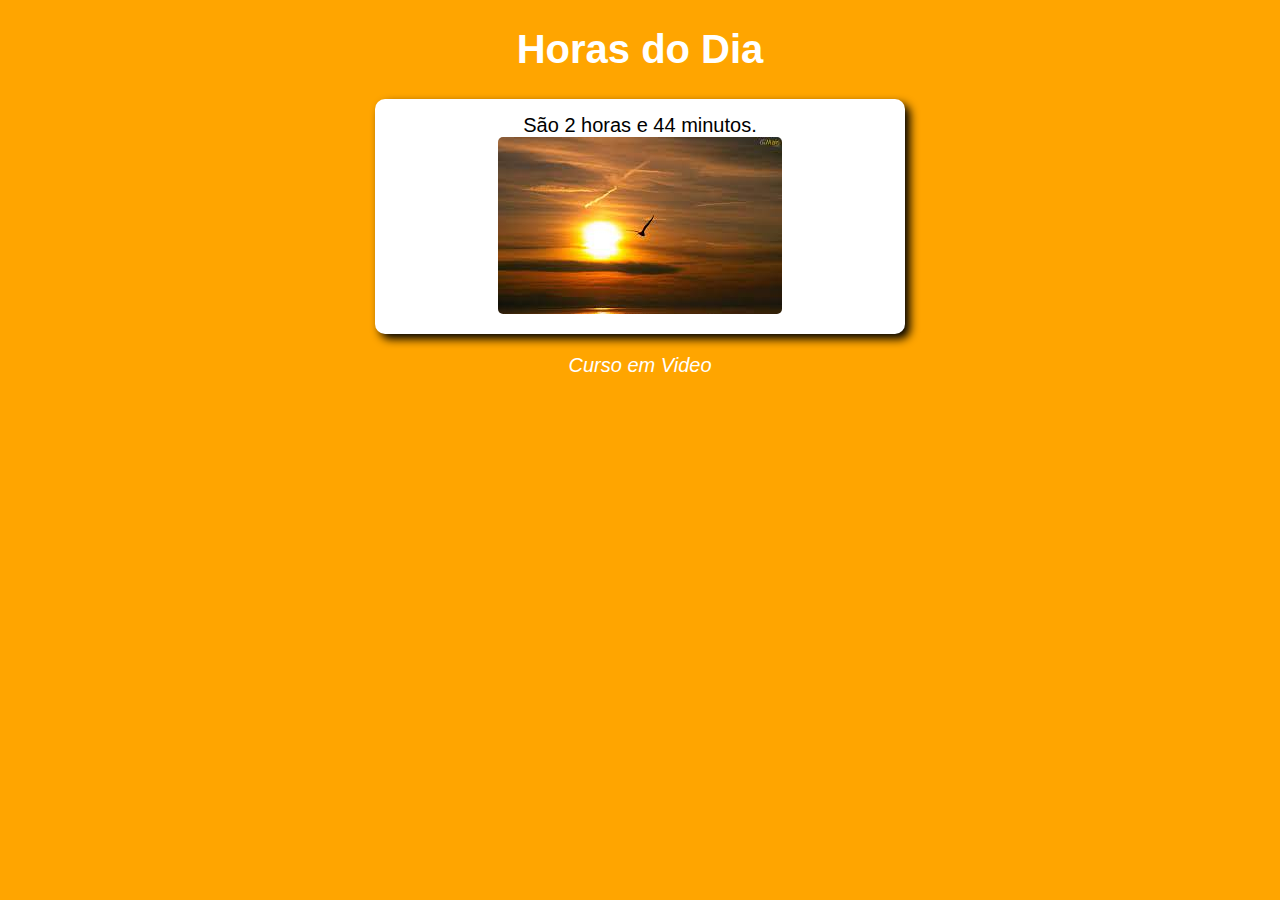
<file: ex014/index.html>
<!DOCTYPE html>
<html lang="pt-BR">
<head>
    <meta charset="UTF-8">
    <meta http-equiv="X-UA-Compatible" content="IE=edge">
    <meta name="viewport" content="width=device-width, initial-scale=1.0">
    <title>Site 1</title>
    <link rel="stylesheet" href="style.css">
</head>
<body>
    <header>
        <h1>Horas do Dia</h1>
    </header>
    <section>
        <div id="horario">
            horas...
        </div>
        <div id="imagem">
            
        </div>
    </section>
    <footer>
        <p>Curso em Video</p>
    </footer>

    <script src="script.js"></script>
</body>
</html>
</file>
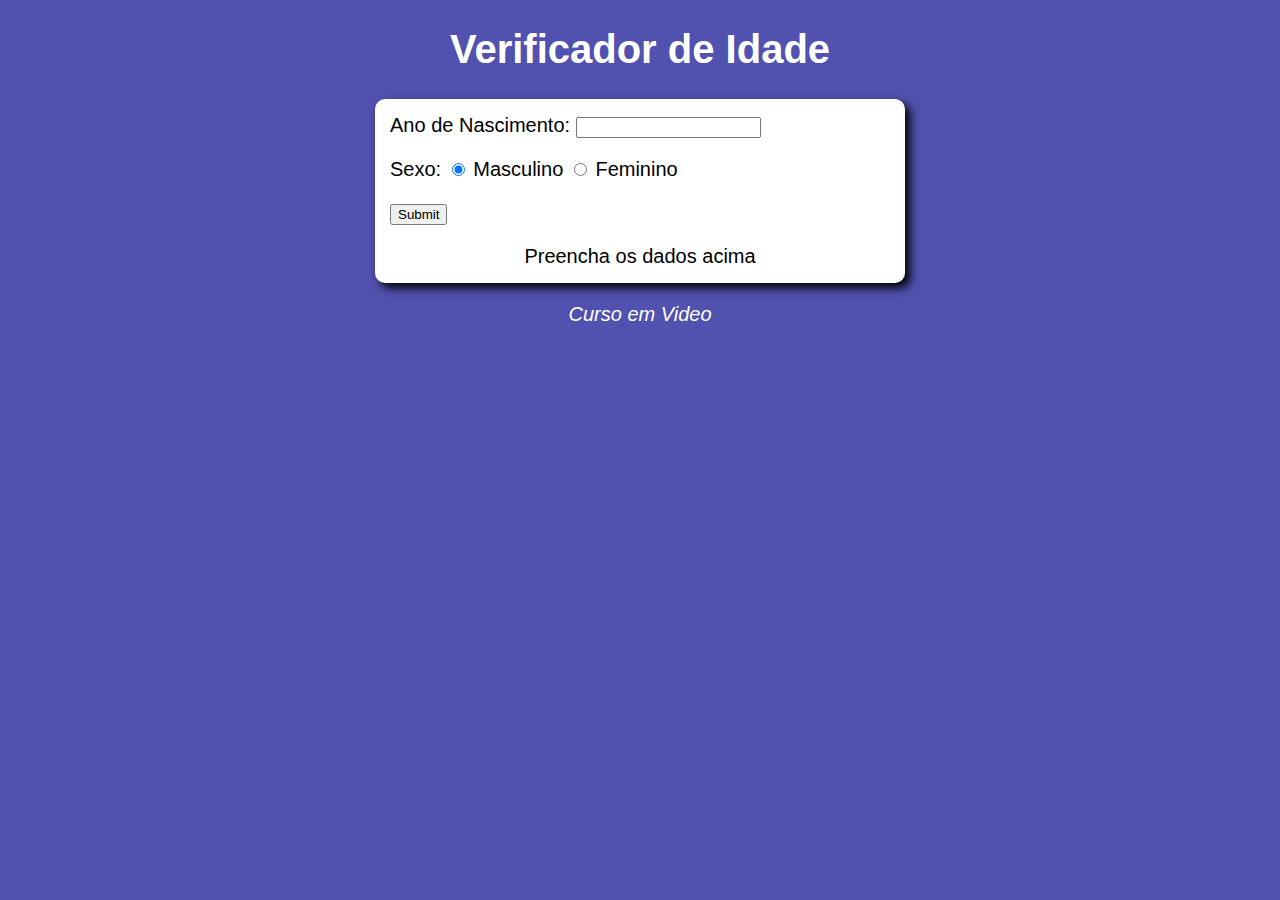
<file: ex015/index.html>
<!DOCTYPE html>
<html lang="pt-BR">
<head>
    <meta charset="UTF-8">
    <meta name="viewport" content="width=device-width, initial-scale=1.0">
    <title>Verificador de Idade</title>
    <link rel="stylesheet" href="style.css">
</head>
<body>
    <header>
        <h1>Verificador de Idade</h1>
    </header>
    <section>
        <div>
            Ano de Nascimento: <input type="number" id="txtano">
        </div>
        <div>
            <p>Sexo: 
            <input type="radio" name="radsex" id="masc" checked> 
            Masculino
            <input type="radio" name="radsex" id="fem"> 
            Feminino
            </p>

            <!--O "name" do masc e do fem estão iguais para que, quando se clique em um deles, 
            apenas um fique selecionado (inclusive, essa é a ÚNICA função do "name" no código)-->

            <p>
                <input type="submit" valor="Verificar" onclick="verificar()">
            </p>
            
        </div>
        <div id="resultado">
            Preencha os dados acima
        </div>
    </section>
    <footer>
        <p>Curso em Video</p>
    </footer>

    <script src="script.js"></script>
</body>
</html>
</file>
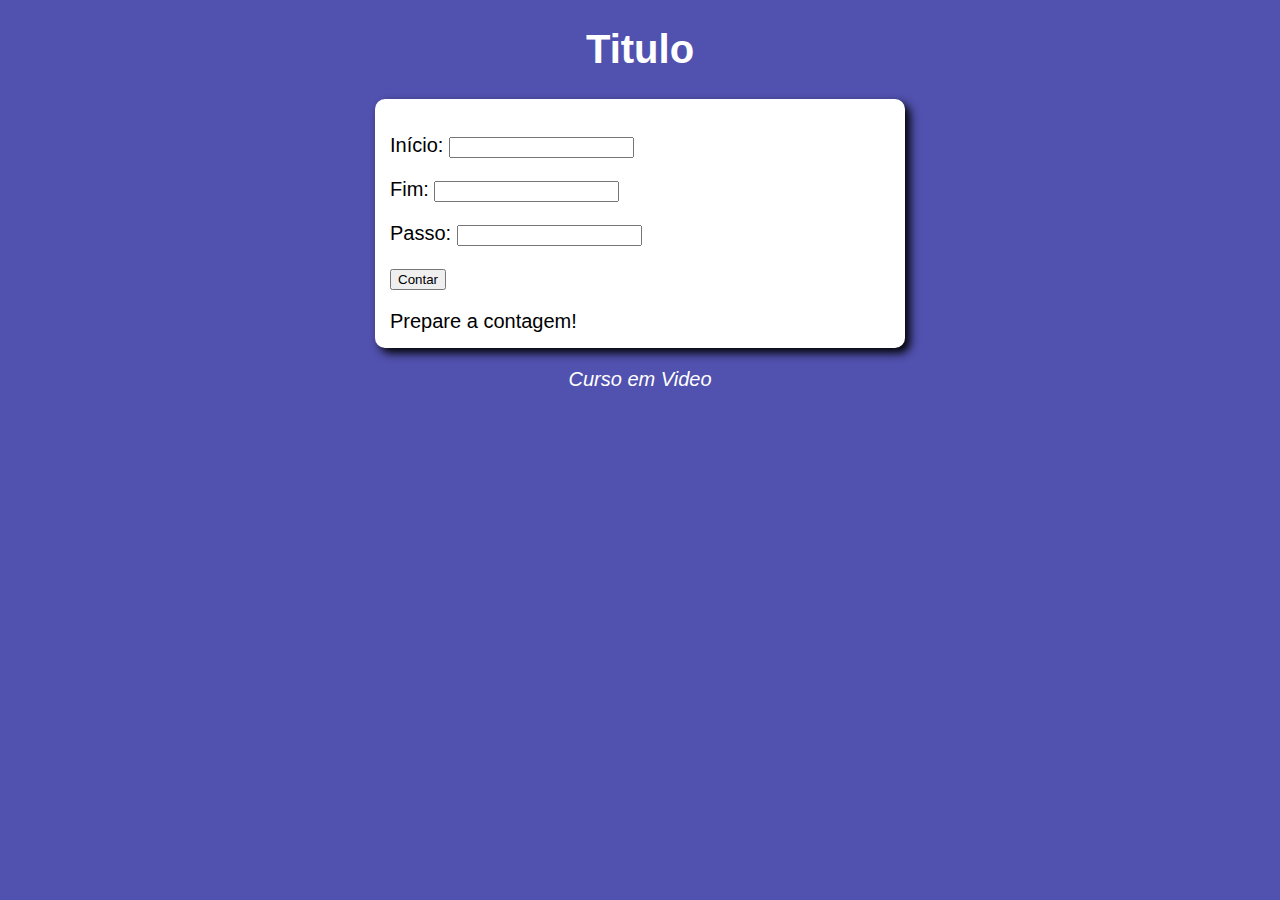
<file: ex016/index.html>
<!DOCTYPE html>
<html lang="pt-BR">
<head>
    <meta charset="UTF-8">
    <meta name="viewport" content="width=device-width, initial-scale=1.0">
    <title>Modelo do Exercicio</title>
    <link rel="stylesheet" href="style.css">
</head>
<body>
    <header>
        <h1>Titulo</h1>
    </header>
    <section>
        <div id="dados">
            <P>Início: <input type="number" id="inicio"></P>
            <P>Fim: <input type="number" id="fim"></P>
            <P>Passo: <input type="number" id="passos"></P>
            <input type="button" value="Contar" onclick="Clicar()">
        </div>
        <div id="resultado">
            Prepare a contagem!
        </div>
    </section>
    <footer>
        <p>Curso em Video</p>
    </footer>

    <script src="script.js"></script>
</body>
</html>
</file>
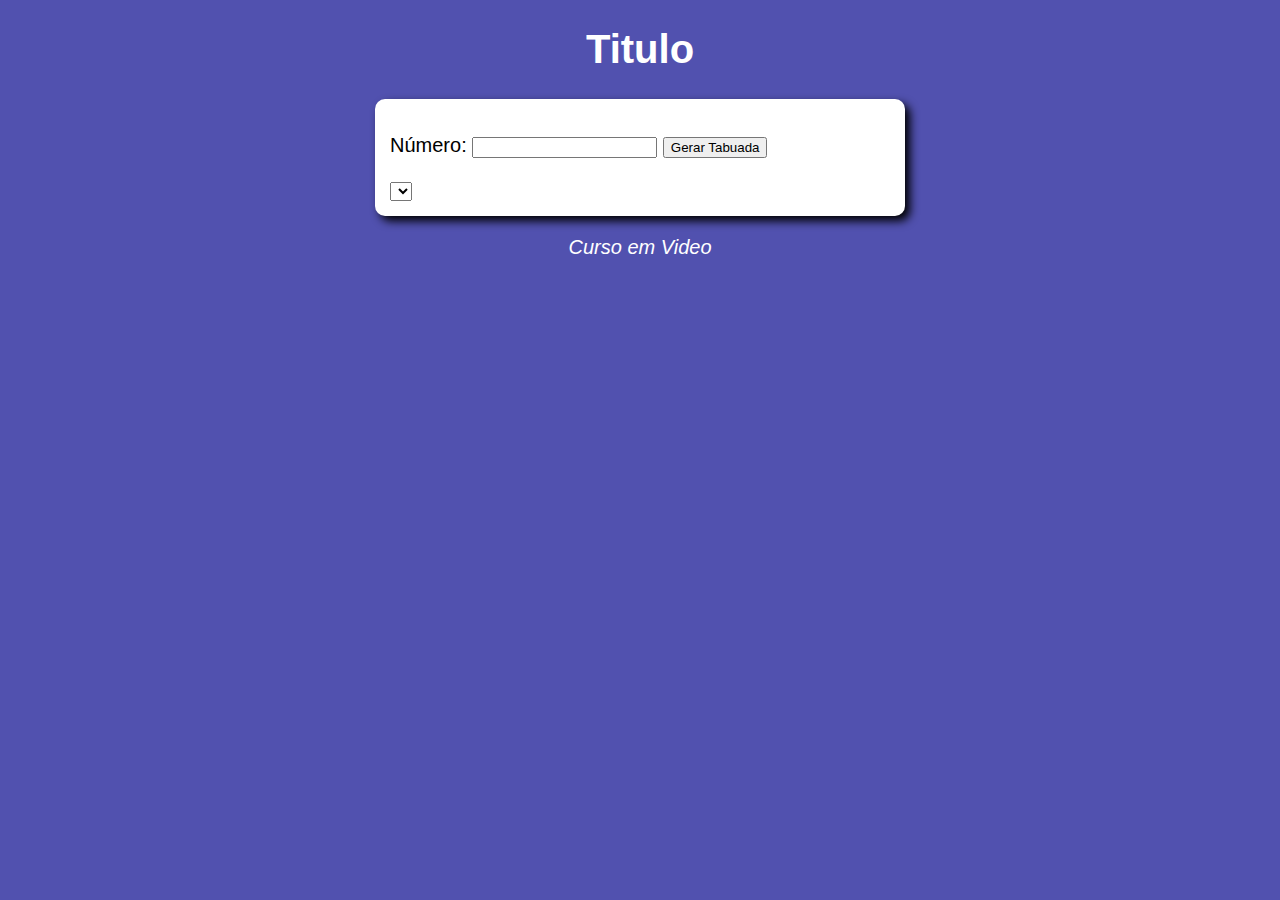
<file: ex017/index.html>
<!DOCTYPE html>
<html lang="pt-BR">
<head>
    <meta charset="UTF-8">
    <meta http-equiv="X-UA-Compatible" content="IE=edge">
    <meta name="viewport" content="width=device-width, initial-scale=1.0">
    <title>Modelo do Exercicio</title>
    <link rel="stylesheet" href="style.css">
</head>
<body>
    <header>
        <h1>Titulo</h1>
    </header>
    <section>
        <div>
            Número: <input id="txt" type="number">
            <input type="button" value="Gerar Tabuada" id="botao" onclick="Clicar()">
        </div>
        <div>
            <select id="seltab"></select>
        </div>
    </section>
    <footer>
        <p>Curso em Video</p>
    </footer>

    <script src="script.js"></script>
</body>
</html>
</file>
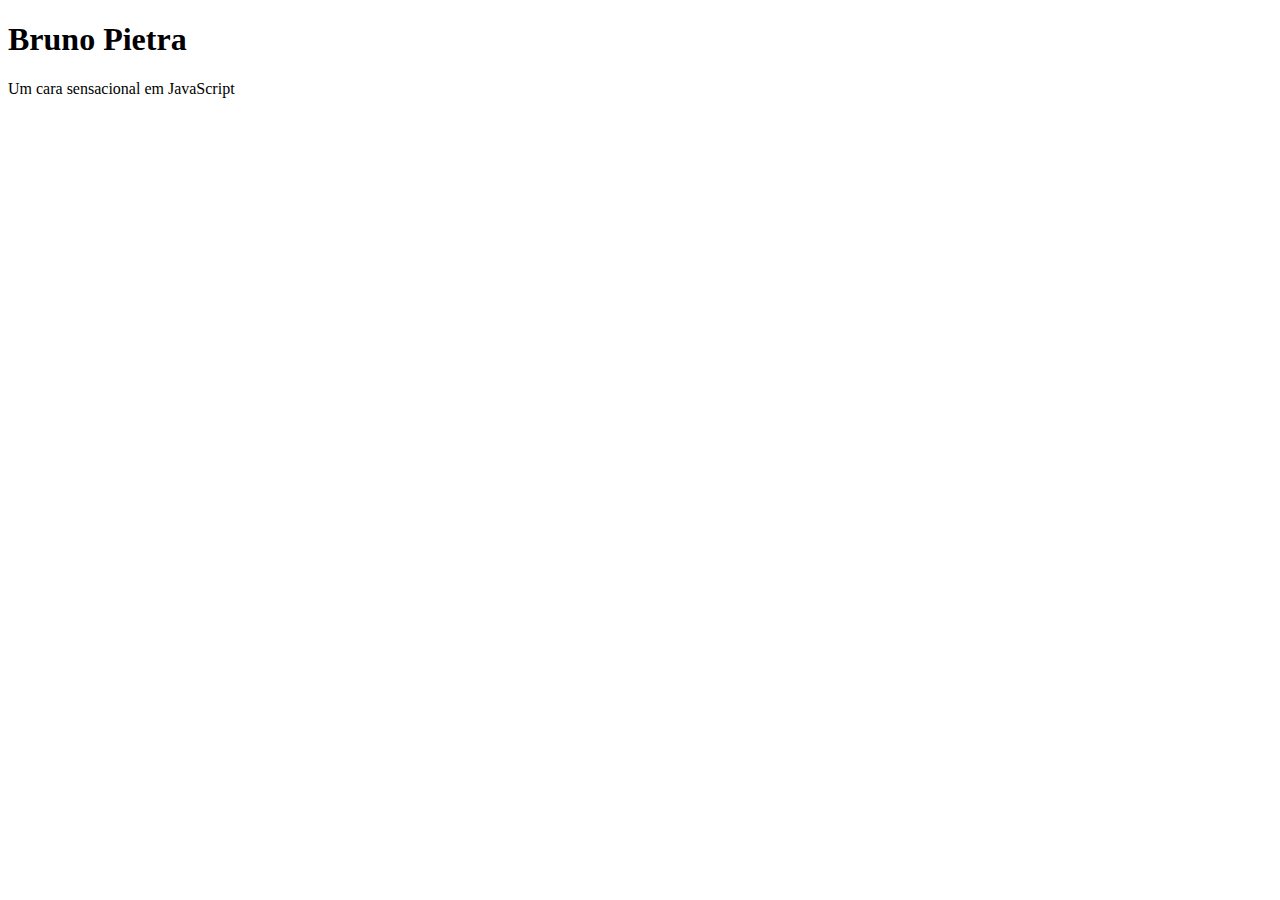
<file: aula04/ex001.html>
<!DOCTYPE html>
<html lang="pt-br">
<head>
    <meta charset="UTF-8">
    <meta http-equiv="X-UA-Compatible" content="IE=edge">
    <meta name="viewport" content="width=device-width, initial-scale=1.0">
    <title>Document</title>
</head>
<body>
    <h1>Bruno Pietra</h1>
    <p>Um cara sensacional em JavaScript</p>
    <script>
        alert('O site vai abrir agora');
        confirm('Gostaria de ver o site?');
        prompt('Qual é seu nome?');
    </script>
</body>
</html>
</file>
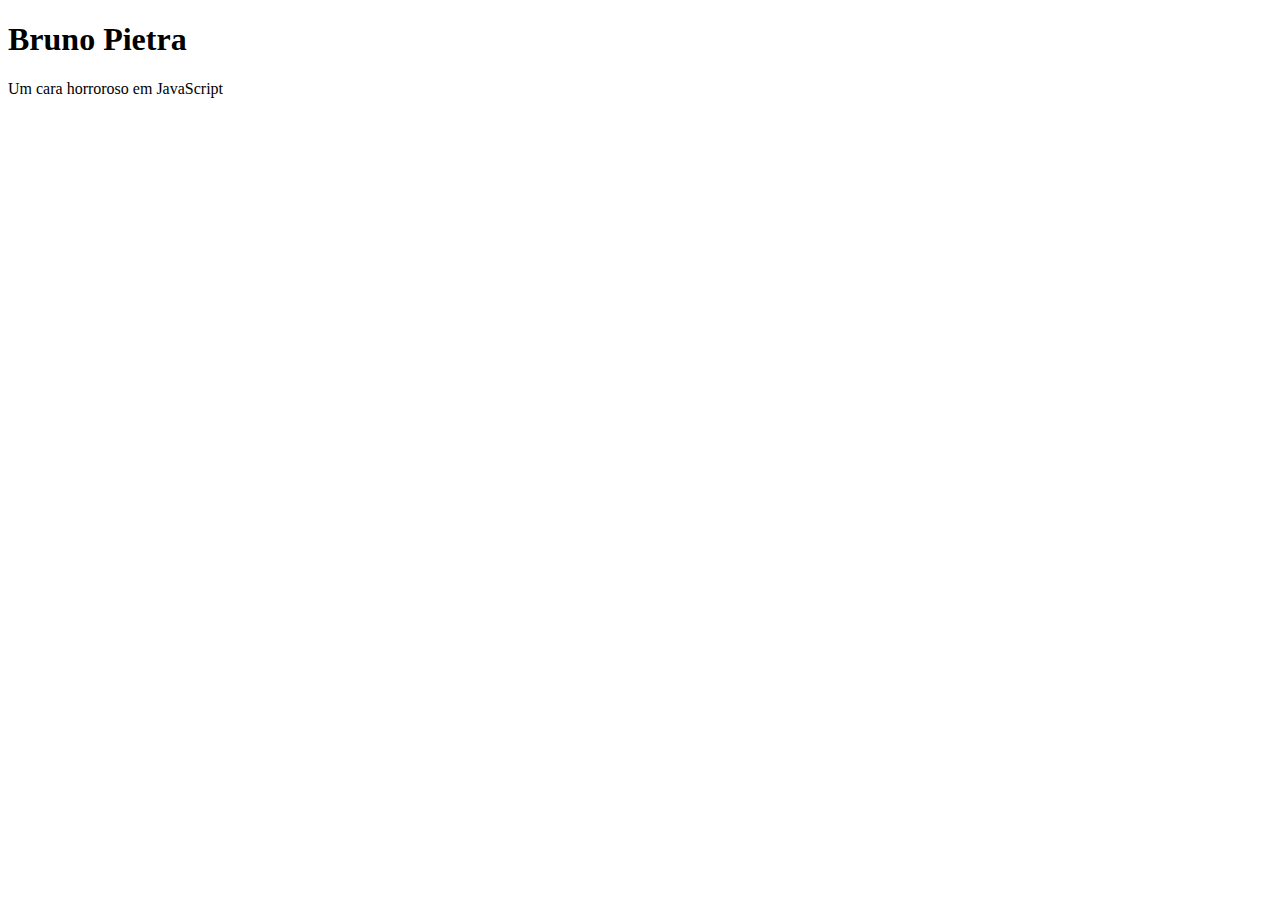
<file: aula06/ex002.html>
<!DOCTYPE html>
<html lang="pt-br">
<head>
    <meta charset="UTF-8">
    <meta http-equiv="X-UA-Compatible" content="IE=edge">
    <meta name="viewport" content="width=device-width, initial-scale=1.0">
    <title>Document</title>
</head>
<body>
    <h1>Bruno Pietra</h1>
    <p>Um cara horroroso em JavaScript</p>
    <script>
        var nome = prompt('Qual é seu nome?');
        alert ('É um prazer em te conhecer, fodas ' + nome + '!');
    </script>
</body>
</html>
</file>
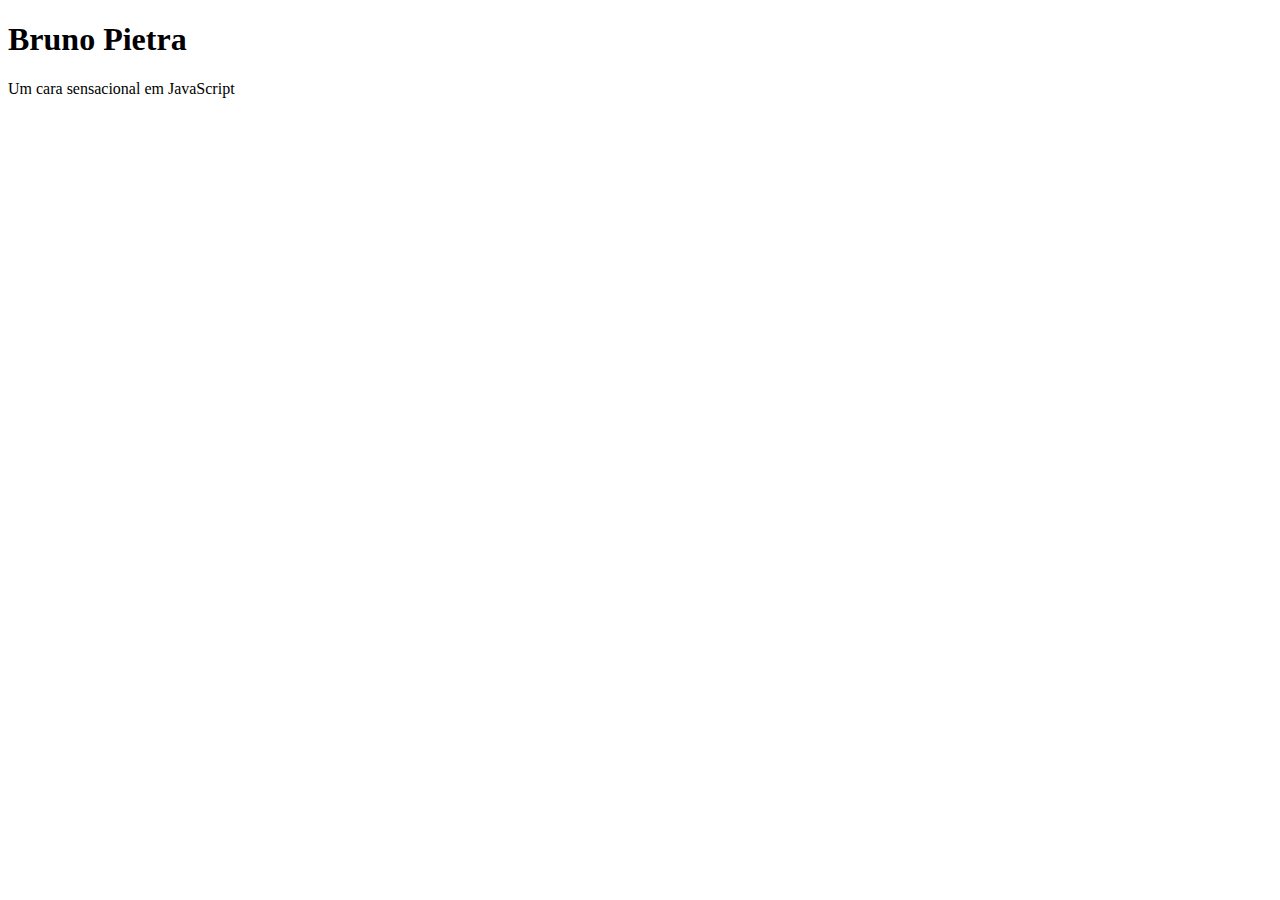
<file: aula06/ex003.html>
<!DOCTYPE html>
<html lang="pt-br">
<head>
    <meta charset="UTF-8">
    <meta http-equiv="X-UA-Compatible" content="IE=edge">
    <meta name="viewport" content="width=device-width, initial-scale=1.0">
    <title>Document</title>
</head>
<body>
    <h1>Bruno Pietra</h1>
    <p>Um cara sensacional em JavaScript</p>
    <script>
        var n1 = Number(prompt('Digite um número:'));
        var n2 = Number(prompt('Digite outro número:'));
        var s = n1 + n2;
        alert(`Resultado da soma: ${s}`);
    </script>
</body>
</html>
</file>
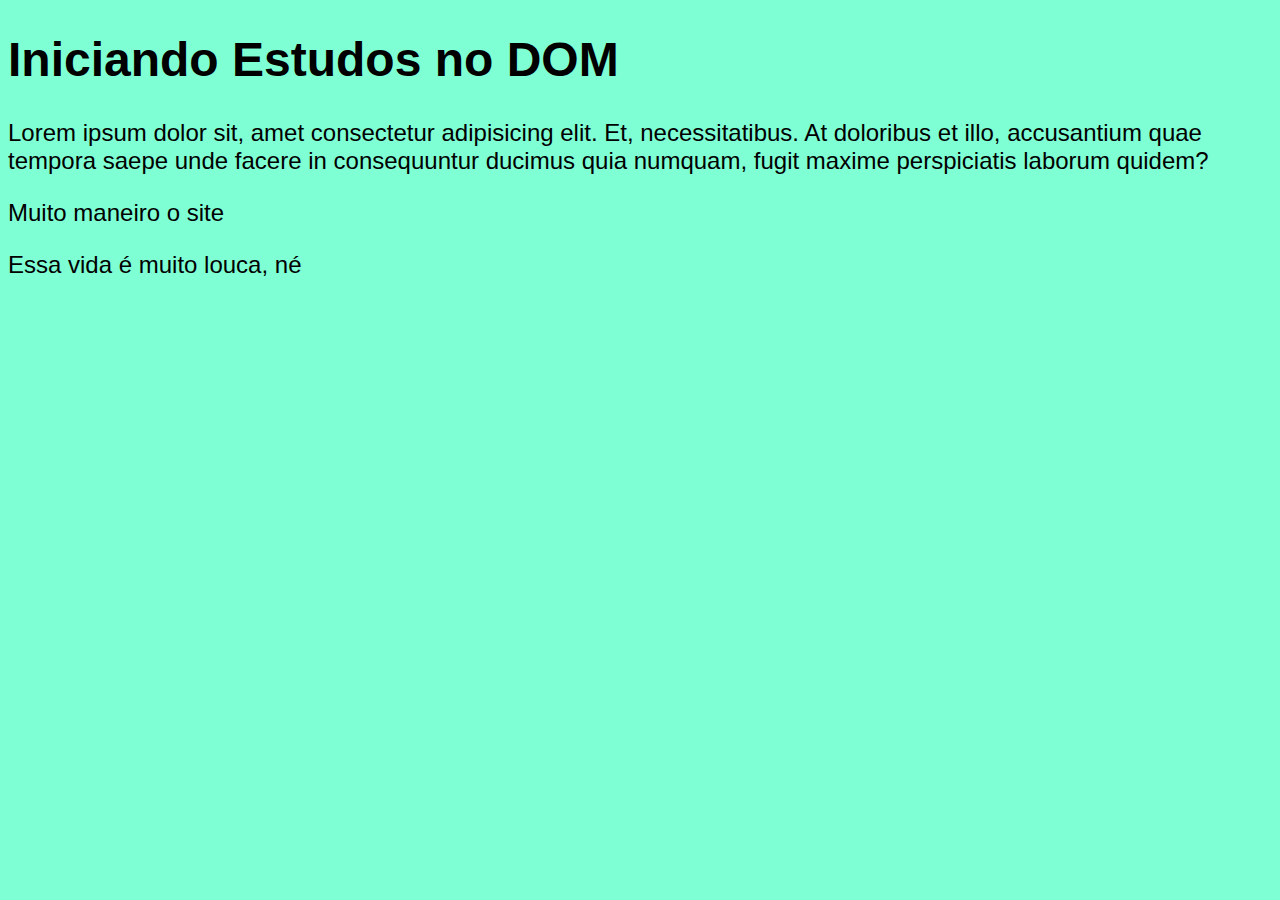
<file: aula09/ex005.html>
<!DOCTYPE html>
<html lang="pt-br">
    <head>
        <title>Primeiros passos com DOM</title>
        <meta charset="UTF-8">
        <meta name="viewport" content="width=device-width, initial-scale=1">
        <style>
            body {
                background-color: aquamarine;
                font: normal 18pt Arial; 
            }
        </style>
    </head>
    <body>
        <h1>Iniciando Estudos no DOM</h1>
        <p>Lorem ipsum dolor sit, amet consectetur adipisicing elit. Et, 
            necessitatibus. At doloribus et illo, accusantium quae tempora 
            saepe unde facere in consequuntur ducimus quia numquam, fugit 
            maxime perspiciatis laborum quidem?
        </p>
        <p>
            Muito maneiro o site
        </p>
        <div id="msg">
            ...
        </div>
        <script>
            var d = document.getElementById('msg')
            d.innerText = 'Essa vida é muito louca, né';
        </script>
    </body>
</html>
</file>
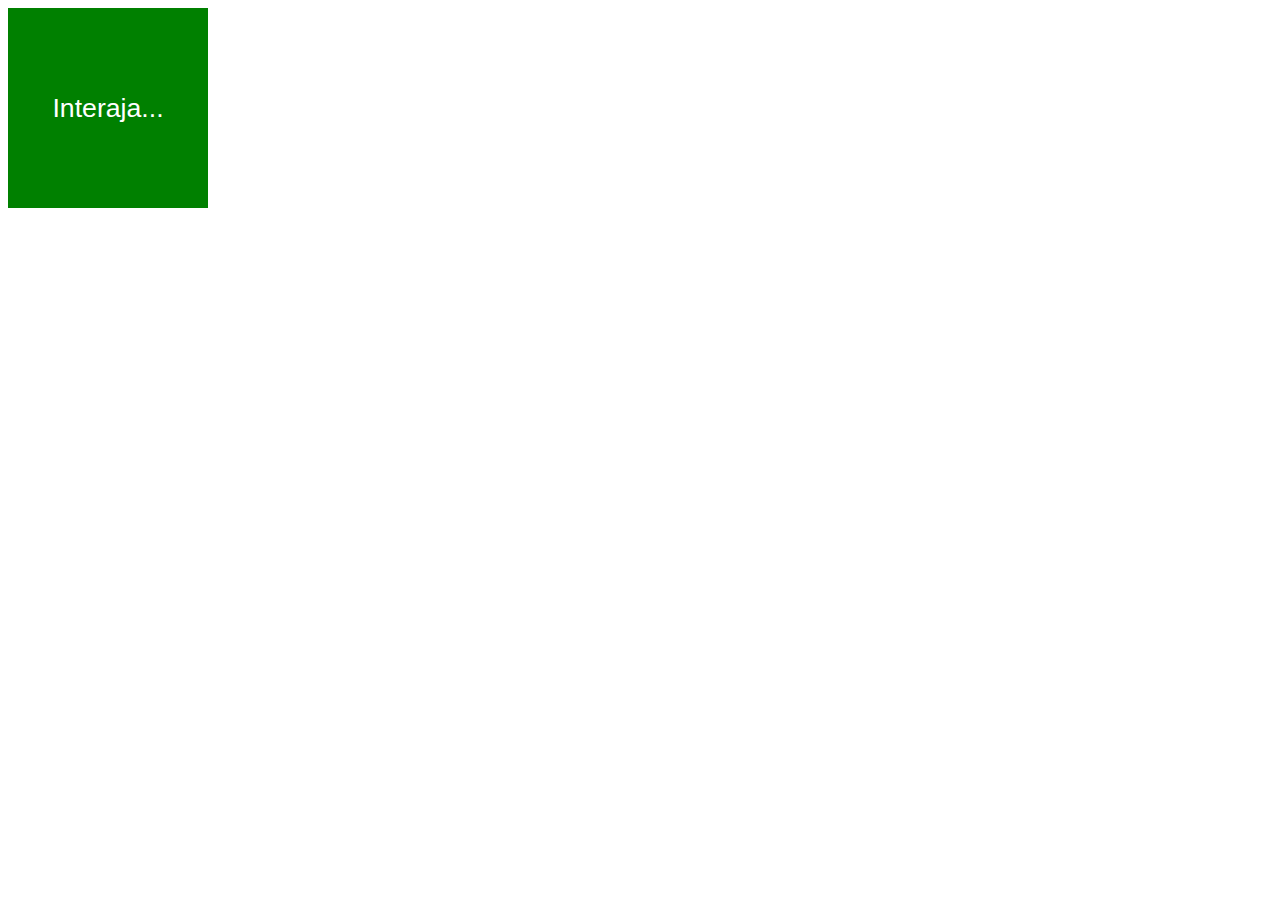
<file: aula10/ex006.html>
<!DOCTYPE html>
<html lang="pt-br">
<head>
    <meta charset="UTF-8">
    <meta http-equiv="X-UA-Compatible" content="IE=edge">
    <meta name="viewport" content="width=device-width, initial-scale=1.0">
    <title>Eventos DOM</title>
    <style>
        div#area{
            background-color: green;
            font: normal 20pt Arial;
            color: white;
            width: 200px;
            height: 200px;
            line-height: 200px;
            text-align: center;
        }
    </style>
</head>
<body>
    <div id="area" onclick="digitar()">
        Interaja...
    </div>
    <script>
        function digitar(){
            var a = document.getElementById('area');
            var nome = prompt('Digite seu nome: ');
            a.innerText = nome;
        }

    </script>
</body>
</html>
</file>
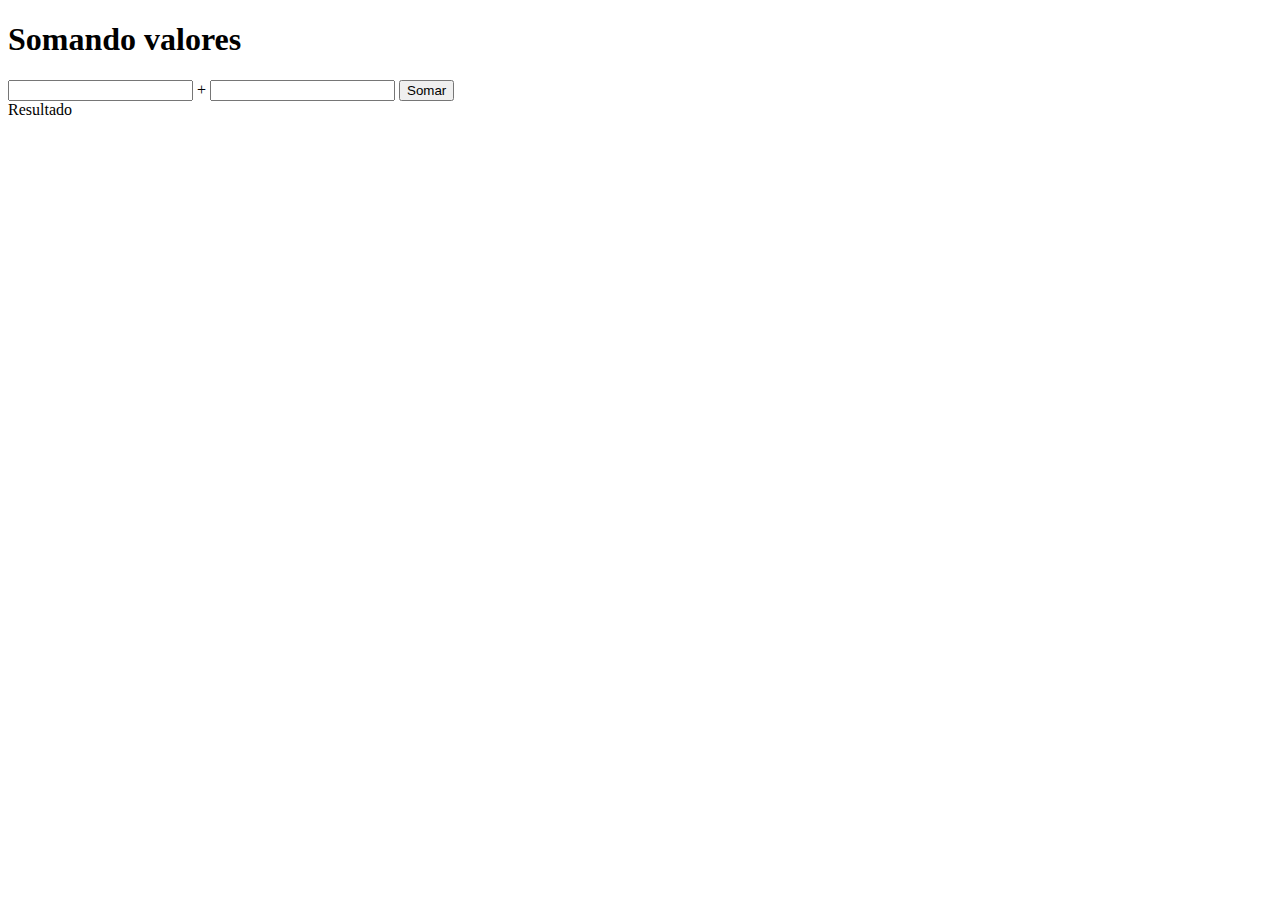
<file: aula10/ex007.html>
<!DOCTYPE html>
<html lang="pt-BR">
<head>
    <meta charset="UTF-8">
    <meta http-equiv="X-UA-Compatible" content="IE=edge">
    <meta name="viewport" content="width=device-width, initial-scale=1.0">
    <title>Somando numeros</title>
</head>
<body>
    <h1>Somando valores</h1>
    <input type="number" name="txtn1" id="txtn1"> +
    <input type="number" name="txtn2" id="txtn2">
    <input type="button" value="Somar" onclick="clicar()">
    <div id="result">Resultado</div>
    
    <script>
        function clicar(){
            var tn1 = document.getElementById('txtn1');
            var tn2 = document.getElementById('txtn2');
            var n1 = Number(tn1.value);
            var n2 = Number(tn2.value);
            var res = document.getElementById("result");
            res.innerText = `A soma entre ${n1} e ${n2} é ${n1 + n2}`;
        }
    </script>
</body>
</html>
</file>
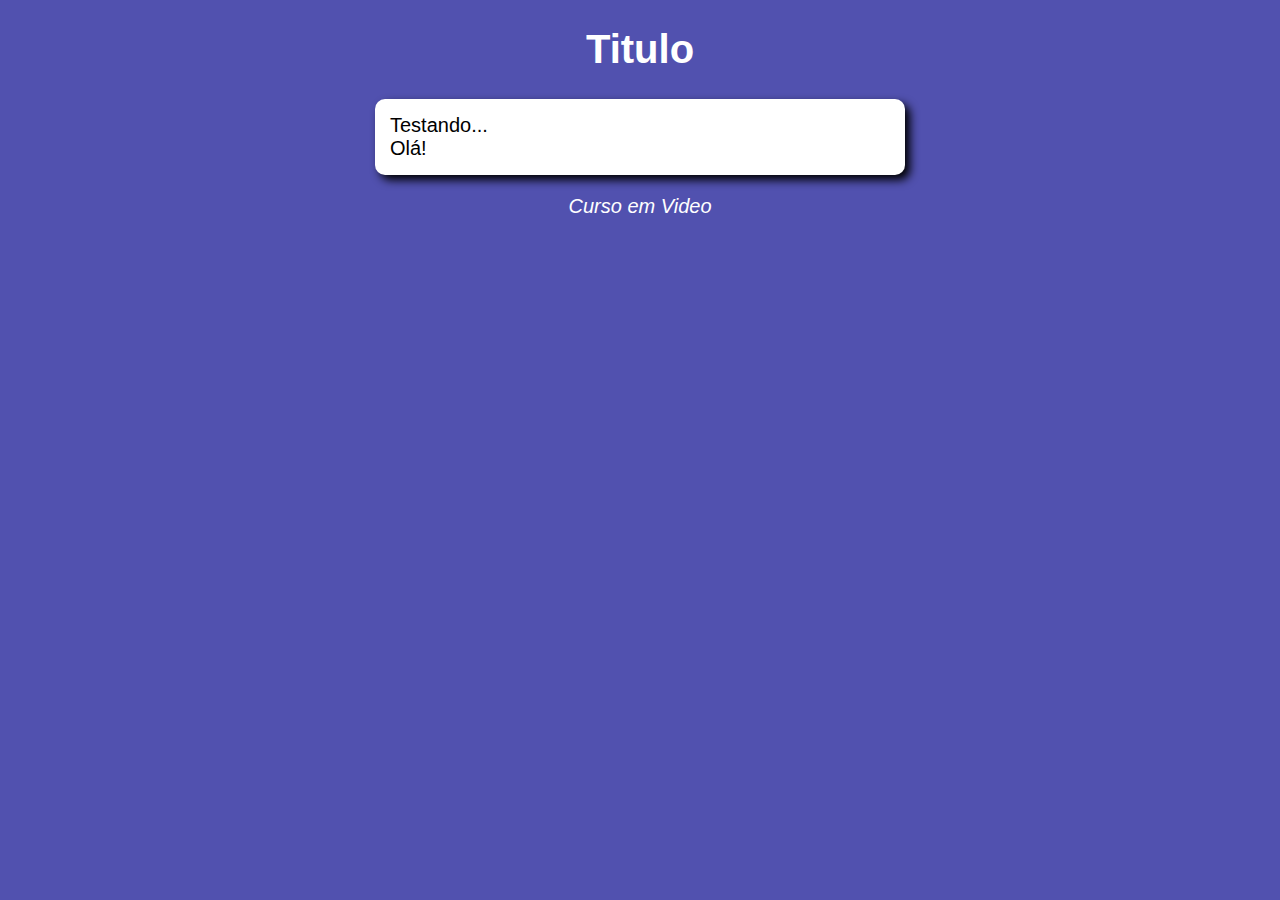
<file: aula12ex/modelo.html>
<!DOCTYPE html>
<html lang="pt-BR">
<head>
    <meta charset="UTF-8">
    <meta http-equiv="X-UA-Compatible" content="IE=edge">
    <meta name="viewport" content="width=device-width, initial-scale=1.0">
    <title>Modelo do Exercicio</title>
    <link rel="stylesheet" href="style.css">
</head>
<body>
    <header>
        <h1>Titulo</h1>
    </header>
    <section>
        <div>
            Testando...
        </div>
        <div>
            Olá!
        </div>
    </section>
    <footer>
        <p>Curso em Video</p>
    </footer>

    <script src="script.js"></script>
</body>
</html>
</file>
<file: ex014/style.css>
body{
    background-color: rgb(81, 81, 175);
    font: normal 15pt Arial;
}

header{
    color: white;
    text-align: center;

}

section{
    background-color: white;
    border-radius: 10px; /*Borda Arredondada*/
    padding: 15px;
    width: 500px;
    margin: auto;
    box-shadow: 5px 5px 10px black;

}

footer{
    color: white;
    text-align: center;
    font-style: italic;
}

.img{
    border-radius: 5px;
}

div{
    text-align: center;
}
</file>
<file: ex015/style.css>
body{
    background-color: rgb(81, 81, 175);
    font: normal 15pt Arial;
}

header{
    color: white;
    text-align: center;

}

section{
    background-color: white;
    border-radius: 10px; /*Borda Arredondada*/
    padding: 15px;
    width: 500px;
    margin: auto;
    box-shadow: 5px 5px 10px black;

}

footer{
    color: white;
    text-align: center;
    font-style: italic;
}

#resultado{
    text-align: center;
}

.imagem{
    max-width: 490px;
    border-radius: 10px;
}
</file>
<file: ex016/style.css>
body{
    background-color: rgb(81, 81, 175);
    font: normal 15pt Arial;
}

header{
    color: white;
    text-align: center;

}

section{
    background-color: white;
    border-radius: 10px; /*Borda Arredondada*/
    padding: 15px;
    width: 500px;
    margin: auto;
    box-shadow: 5px 5px 10px black;

}

footer{
    color: white;
    text-align: center;
    font-style: italic;
}

#resultado{
    margin-top: 20px;
}
</file>
<file: ex017/style.css>
body{
    background-color: rgb(81, 81, 175);
    font: normal 15pt Arial;
}

header{
    color: white;
    text-align: center;

}

section{
    background-color: white;
    border-radius: 10px; /*Borda Arredondada*/
    padding: 15px;
    width: 500px;
    margin: auto;
    box-shadow: 5px 5px 10px black;

}

footer{
    color: white;
    text-align: center;
    font-style: italic;
}
div{
    padding-top: 20px;
}
</file>
<file: aula12ex/style.css>
body{
    background-color: rgb(81, 81, 175);
    font: normal 15pt Arial;
}

header{
    color: white;
    text-align: center;

}

section{
    background-color: white;
    border-radius: 10px; /*Borda Arredondada*/
    padding: 15px;
    width: 500px;
    margin: auto;
    box-shadow: 5px 5px 10px black;

}

footer{
    color: white;
    text-align: center;
    font-style: italic;
}
</file>
